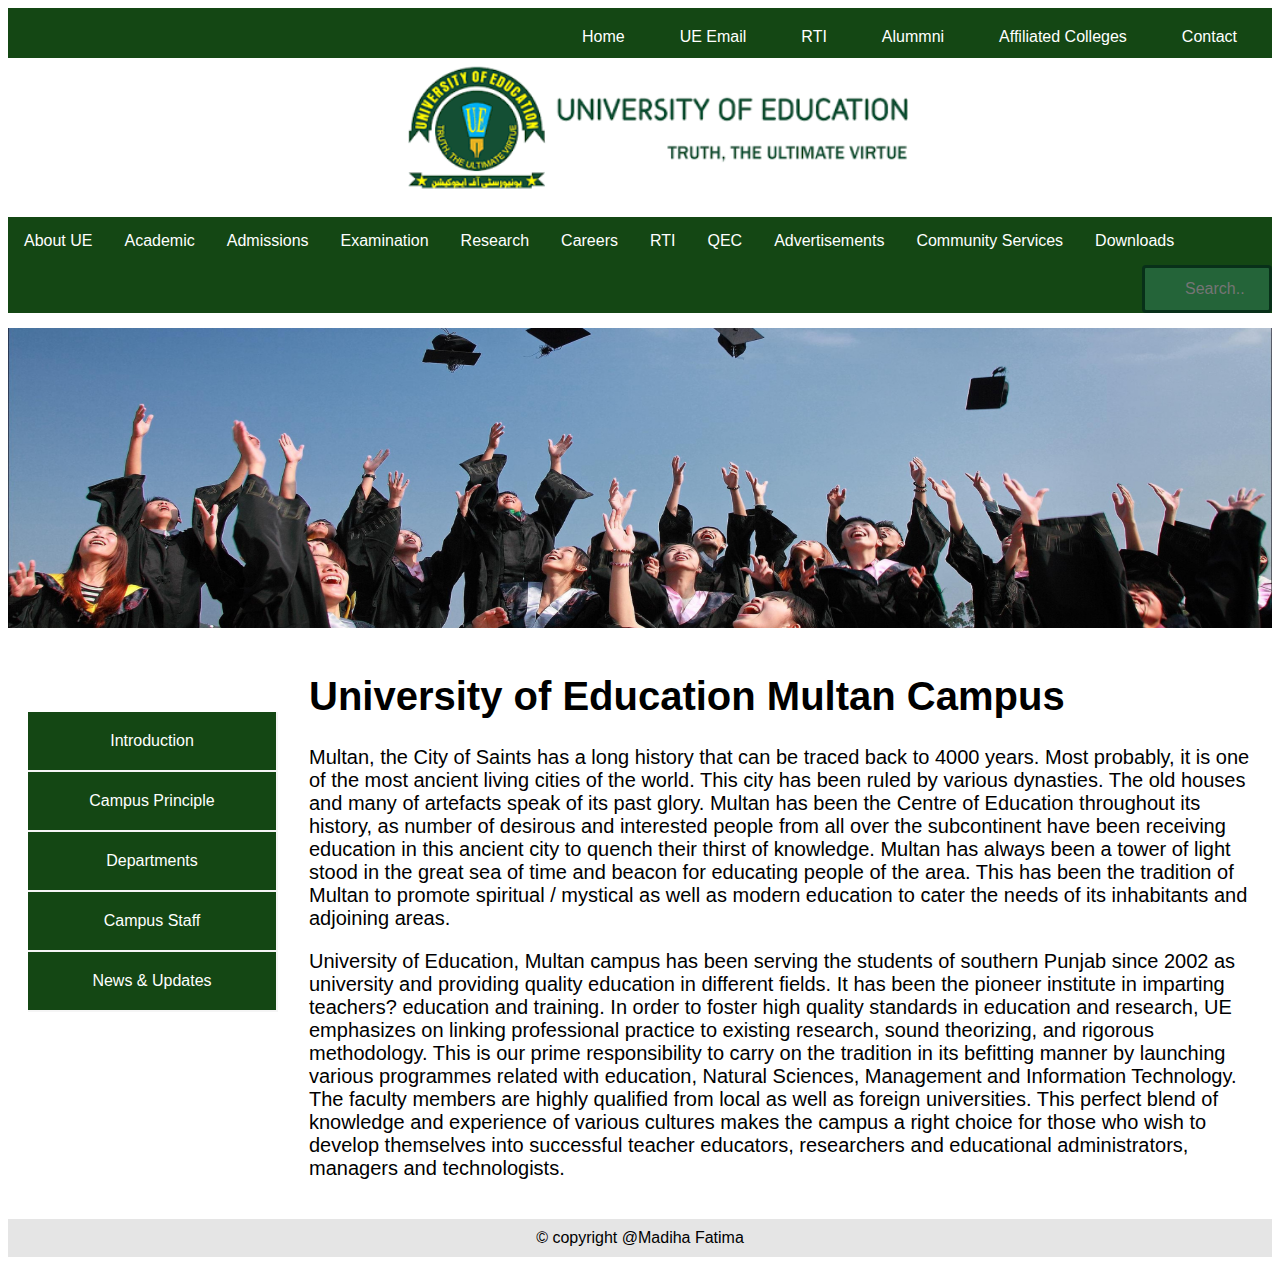
<file: index.html>
<!DOCTYPE html>
<html lang="en-us">
<head>
    <meta charset="utf-8">
    <meta name="viewport" content="width=device-width, initial-scale=1.0">
    <meta http-equiv="X-UA-Compatible" content="IE=edge">
    <meta name="description" content="A resturant website practice">
    <meta charset="utf-8">
    <link rel="stylesheet" type="text/css" href="mystyle.css">
    <link rel="icon" href="favicon.ico" type="image/x-icon">
    <title>University of Education Multan Campus</title>
    <!-- <meta name="robots" content="noindex,nofollow"> -->
    <script src="mycoleuni.js"></script>
</head>
<body>
  

<div class="flex-container">
    
    <div>
        <a href="">Contact</a>
    </div>
    <div>
        <a href="">Affiliated Colleges</a>
    </div>
    <div>
        <a href="">Alummni</a>
    </div> 
   <div><a href="">RTI</a></div>
    <div><a href="">UE Email</a></div>
    <div><a href="">Home</a></div> 
    </div>
 <img class="mainimg" src="imageofuni.png" alt="this is the logo of University of UE">

 <ul>
    <li><a href="" target="_blank">About UE</a></li>
    <li><a href="">Academic</a></li>
    <li><a href="">Admissions</a></li>
    <li><a href="">Examination</a></li>
    <li><a href="">Research</a>
    <li><a href="">Careers</a>   
    <li><a href="">RTI</a>    
    <li><a href="">QEC</a>  
    <li><a href="">Advertisements</a> 
    <li><a href="">Community Services</a> 
    <li><a href="">Downloads</a>                      
    </li>
    <li class="one"> <form><input type="text" name="search" placeholder="Search.."></form></li>
</ul>
<img class="imgafter-logo" src="Blue Gradient Header Banner2.png" alt="Education" >
<div class="flex-box">
<div>Introduction</div>
<div>Campus Principle</div>
<div>Departments</div>
<div>Campus Staff</div> 
<div>News & Updates</div>
</div>
<div class="column content">
    <h1>University of Education Multan Campus</h1>
    <p>Multan, the City of Saints has a long history that can be traced back to 4000 years. Most probably, it is one of the most ancient living cities of the world. This city has been ruled by various dynasties. The old houses and many of artefacts speak of its past glory. Multan has been the Centre of Education throughout its history, as number of desirous and interested people from all over the subcontinent have been receiving education in this ancient city to quench their thirst of knowledge. Multan has always been a tower of light stood in the great sea of time and beacon for educating people of the area. This has been the tradition of Multan to promote spiritual / mystical as well as modern education to cater the needs of its inhabitants and adjoining areas.</p>
     <p>University of Education, Multan campus has been serving the students of southern Punjab since 2002 as university and providing quality education in different fields. It has been the pioneer institute in imparting teachers? education and training. In order to foster high quality standards in education and research, UE emphasizes on linking professional practice to existing research, sound theorizing, and rigorous methodology. This is our prime responsibility to carry on the tradition in its befitting manner by launching various programmes related with education, Natural Sciences, Management and Information Technology. The faculty members are highly qualified from local as well as foreign universities. This perfect blend of knowledge and experience of various cultures makes the campus a right choice for those who wish to develop themselves into successful teacher educators, researchers and educational administrators, managers and technologists.</p>
</div>

</div>
<div id="footer">© copyright @Madiha Fatima</div>

</body>

</html>
</file>
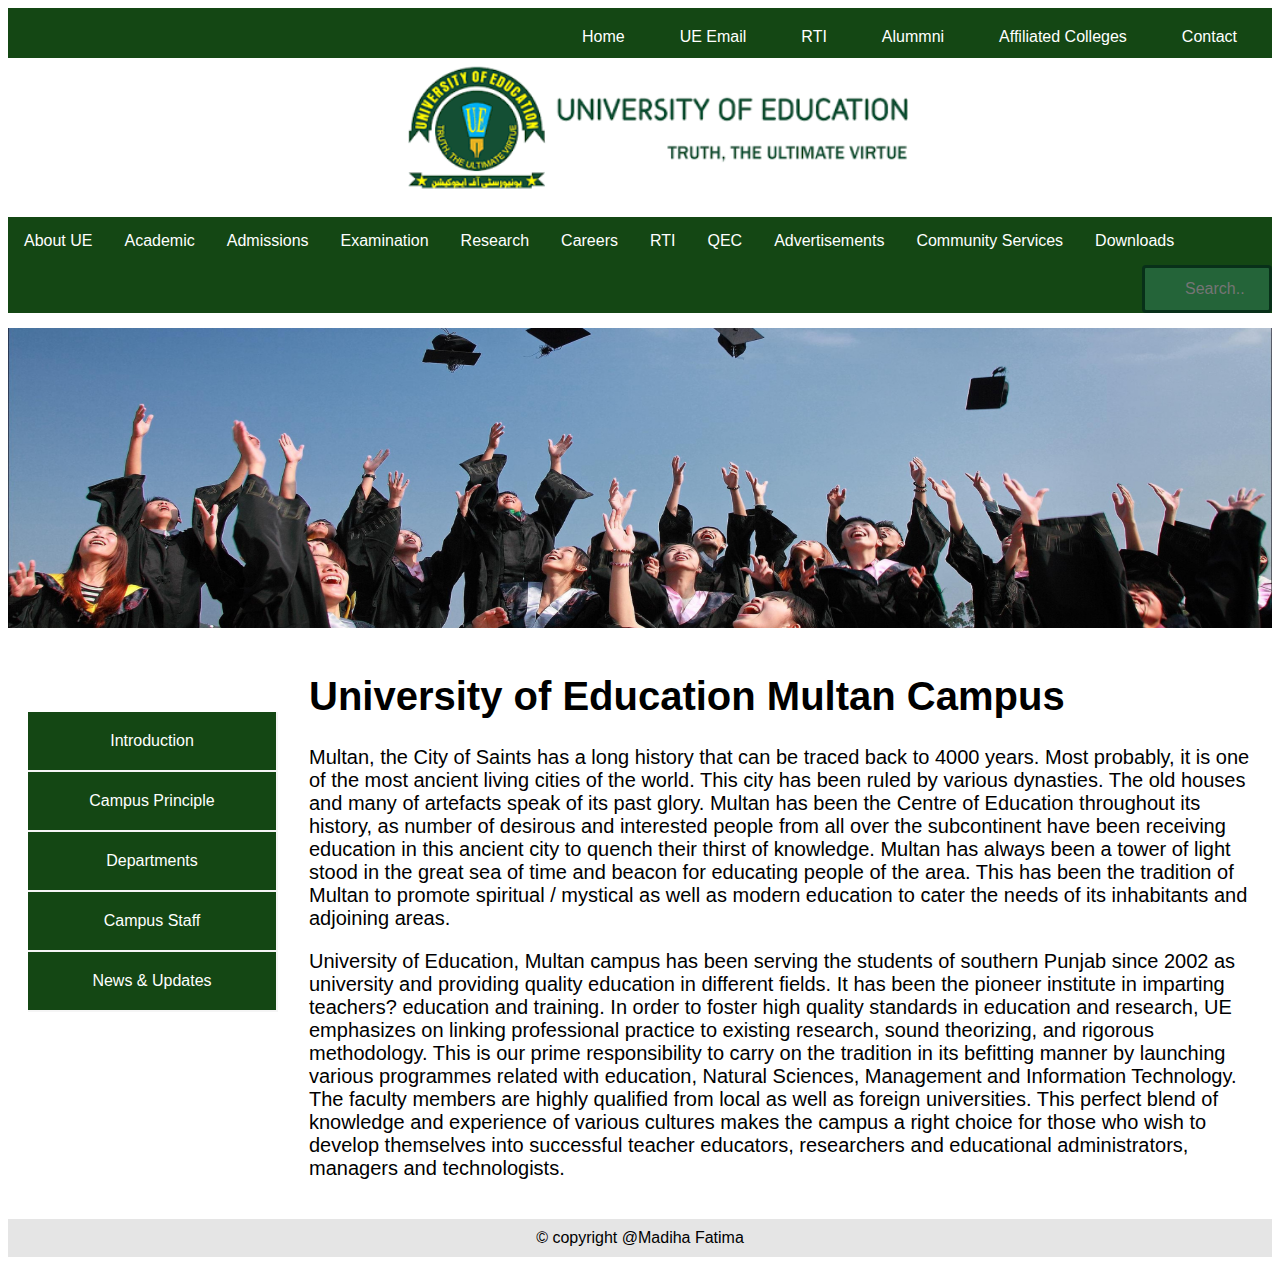
<file: mycloneuni.html>
<!DOCTYPE html>
<html lang="en-us">
<head>
    <meta charset="utf-8">
    <meta name="viewport" content="width=device-width, initial-scale=1.0">
    <meta http-equiv="X-UA-Compatible" content="IE=edge">
    <meta name="description" content="A resturant website practice">
    <meta charset="utf-8">
    <link rel="stylesheet" type="text/css" href="mystyle.css">
    <link rel="icon" href="favicon.ico" type="image/x-icon">
    <title>University of Education Multan Campus</title>
    <!-- <meta name="robots" content="noindex,nofollow"> -->
    <script src="mycoleuni.js"></script>
</head>
<body>
  

<div class="flex-container">
    
    <div>
        <a href="">Contact</a>
    </div>
    <div>
        <a href="">Affiliated Colleges</a>
    </div>
    <div>
        <a href="">Alummni</a>
    </div> 
   <div><a href="">RTI</a></div>
    <div><a href="">UE Email</a></div>
    <div><a href="">Home</a></div> 
    </div>
 <img class="mainimg" src="imageofuni.png" alt="this is the logo of University of UE">

 <ul>
    <li><a href="" target="_blank">About UE</a></li>
    <li><a href="">Academic</a></li>
    <li><a href="">Admissions</a></li>
    <li><a href="">Examination</a></li>
    <li><a href="">Research</a>
    <li><a href="">Careers</a>   
    <li><a href="">RTI</a>    
    <li><a href="">QEC</a>  
    <li><a href="">Advertisements</a> 
    <li><a href="">Community Services</a> 
    <li><a href="">Downloads</a>                      
    </li>
    <li class="one"> <form><input type="text" name="search" placeholder="Search.."></form></li>
</ul>
<img class="imgafter-logo" src="Blue Gradient Header Banner2.png" alt="Education" >
<div class="flex-box">
<div>Introduction</div>
<div>Campus Principle</div>
<div>Departments</div>
<div>Campus Staff</div> 
<div>News & Updates</div>
</div>
<div class="column content">
    <h1>University of Education Multan Campus</h1>
    <p>Multan, the City of Saints has a long history that can be traced back to 4000 years. Most probably, it is one of the most ancient living cities of the world. This city has been ruled by various dynasties. The old houses and many of artefacts speak of its past glory. Multan has been the Centre of Education throughout its history, as number of desirous and interested people from all over the subcontinent have been receiving education in this ancient city to quench their thirst of knowledge. Multan has always been a tower of light stood in the great sea of time and beacon for educating people of the area. This has been the tradition of Multan to promote spiritual / mystical as well as modern education to cater the needs of its inhabitants and adjoining areas.</p>
     <p>University of Education, Multan campus has been serving the students of southern Punjab since 2002 as university and providing quality education in different fields. It has been the pioneer institute in imparting teachers? education and training. In order to foster high quality standards in education and research, UE emphasizes on linking professional practice to existing research, sound theorizing, and rigorous methodology. This is our prime responsibility to carry on the tradition in its befitting manner by launching various programmes related with education, Natural Sciences, Management and Information Technology. The faculty members are highly qualified from local as well as foreign universities. This perfect blend of knowledge and experience of various cultures makes the campus a right choice for those who wish to develop themselves into successful teacher educators, researchers and educational administrators, managers and technologists.</p>
</div>

</div>
<div id="footer">© copyright @Madiha Fatima</div>

</body>

</html>
</file>
<file: mystyle.css>
body {font-family: "Lato", sans-serif;
     }


.flex-container{
    background-color:rgb(20, 71, 20);
    display:flex;
    flex-direction: row-reverse;
    height:50px;
    
}
.flex-container > div {
    background-color:rgb(20, 71, 20);
    margin: 0px;
    padding: 20px;
    font-size: 30px;
    color:white;
    font-size:16px;
    margin-right: 15px;
    text-align: center;
  }
  .flex-container > div:hover{
    background-color:#2ace61 ;
  }
  a:link,a:visited{
    text-decoration:none;
    color:white;
  }
  @media screen and (max-width: 442px) {
 .flex-container{
  height: 30px;}
  .flex-container>div{
    padding:10px;
    font-size:12px;
    margin-right:0px}
  }

 


  .mainimg{
    width:500px;
    height:auto;
    background-color: white;
    margin-left: 400px;
  }
  
  @media screen and (max-width: 972px) {
    .mainimg {
        width: 50%;
        height:70px; /* Make it responsive */
        margin-left:100px;
    }
    .flex-container>div{
      padding:13px;
      font-size:12px;
    }
    
}

  ul{list-style-type:none;
    
    margin:15px 0;
    padding:0;
    overflow: hidden;       /*so that text do not overflow from the list*/
    background-color:rgb(20, 71, 20);
    width:100%;}

li{float:left;
color:black;}

li a{display:block;
    text-align: center;
     padding:15px 16px;
    text-decoration: none;
}

li a:hover{background-color: #2ace61;}

 .one{
  float:right;  
 }

 input[type=text] {
  width: 130px;
  box-sizing: border-box;
  border: 3px solid rgb(8, 48, 25);
  border-radius: 4px;
  color:white;
  font-size: 16px;
  background-color: #246439;
 box-shadow: #406952;
  padding: 12px 20px 12px 40px;
  transition: width 0.4s ease; /* Transition property for animating width */
}
input[type=text]:focus {  
  width: 150px;}


 .imgafter-logo{
  width:100%;
  height:300px;
 }


.flex-box{
  background-color:white;
  display:flex;
  height:500px;
  flex-direction:column;
  width:250px;
  margin-top:80px;
  margin-left:20px;
  display:inline-flex;
  }
.flex-box > div {
    background-color:rgb(20, 71, 20);
    padding: 20px;
    font-size: 30px;
    color:white;
    font-size:16px;
    border-bottom:2px solid whitesmoke ;
    border-right:2px solid whitesmoke;
    text-align:center;
  }
.flex-box>div:hover{
  background-color:#2ace61 ;
  color:white;
  
}
@media screen and (max-width: 1024px) {
  .flex-box{
    flex-direction: row;
    height:auto;
    margin-left:0px;
    margin-right:0px;
    margin-top:12px;
  }}

@media screen and (max-width: 722px) {
  .flex-box{
    flex-direction: row;
    height:auto;
    margin-left:0px;
    margin-right:0px;
    margin-top:auto;
  }}


  @media screen and (max-width: 1121px) {
    .flex-box{
    flex-direction: column;
    margin-left:12px;
    margin-right:auto;
    margin-top: 80px;
    height:50px;    }
 .flex-box>div{
  padding:15px;
  font-size:8px;
  width:150px;
 }
}

@media screen and (max-width: 800px) {
  .flex-box{
flex-direction:row;
padding:12px;
margin-top: auto;
  }
}
 

.column {
  float:right;
  padding: 15px;
  
}

.clearfix::after {
  content: "";
  clear: both;
  display: table;
}
.content {
  width: 75%;
  font-size: 20px;
  
}
@media screen and (max-width: 412px) {
  .content{
  margin-left: 100px;}
  }
  @media screen and (max-width: 372px){
    .flex-box{
      flex-direction:row;
      padding:8px;
      margin-top: auto;}
      .flex-box>div{
        margin-left:0px;
        font-size:8px;
        padding:10px;
      }
  }



  @media screen and (max-width: 900px) {
    .content{
      margin-top: auto;
    font-size:12px;}
    }
#footer {
  
  background-color:#e5e5e5;
  text-align:center;
  padding:10px;
  margin-top:7px;
 
} 
@media screen and (max-width: 1213px) {
  .content{
    margin-left: 0px;
    font-size:15px;
    padding: 2px;
  }}
  @media screen and (max-width: 1000px) {
  #footer{

    display: none;
  }
}
</file>
